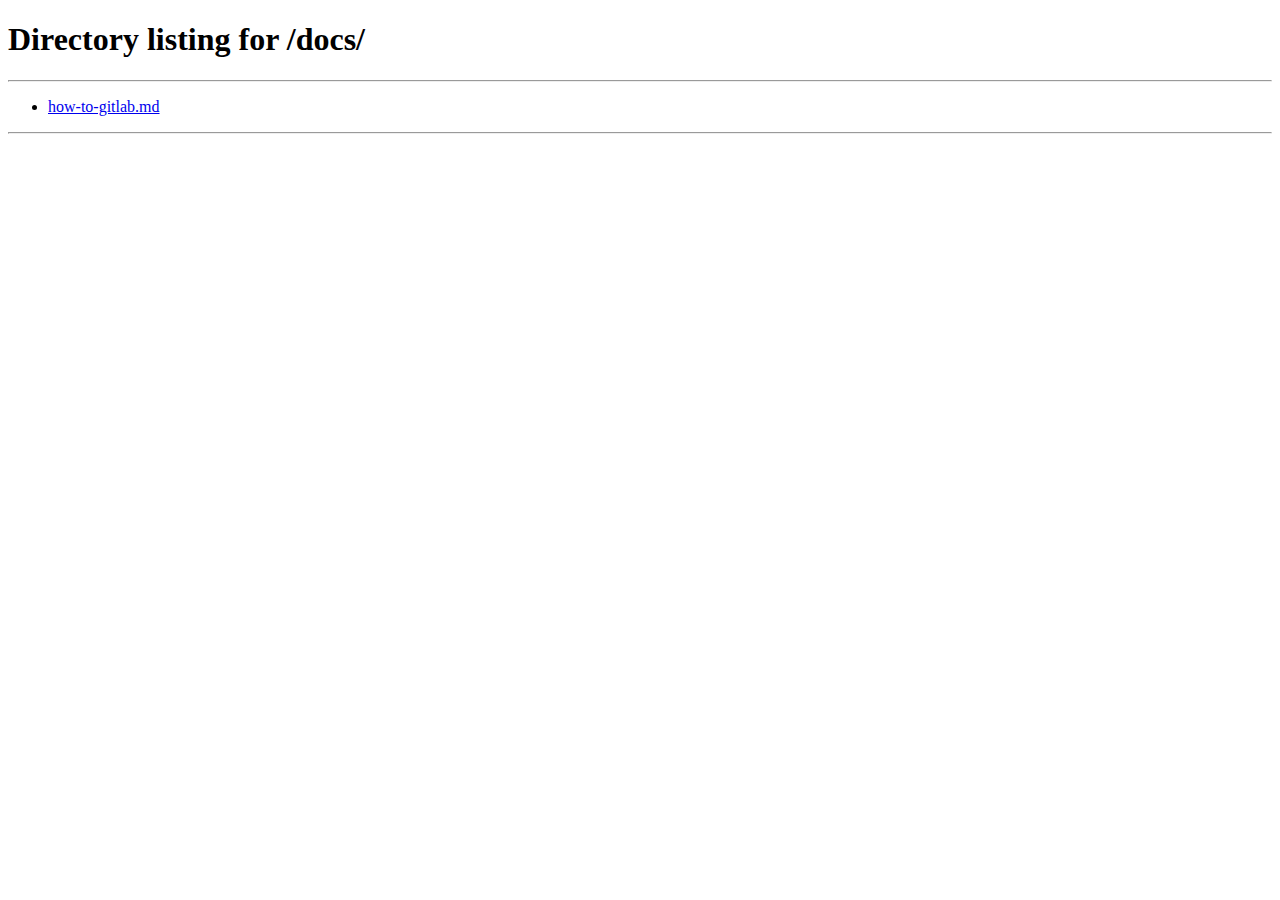
<file: index.html>
<!DOCTYPE html>
<html>
  <head>
    <meta http-equiv="Refresh" content="0; url='./docs/'" />
  </head>
  <body>
    <p>Redirigiendo a <a href="./docs/">docs/</a>...</p>
  </body>
</html>
< ! - -   r e d e p l o y   t r i g g e r   - - >  
 
</file>
